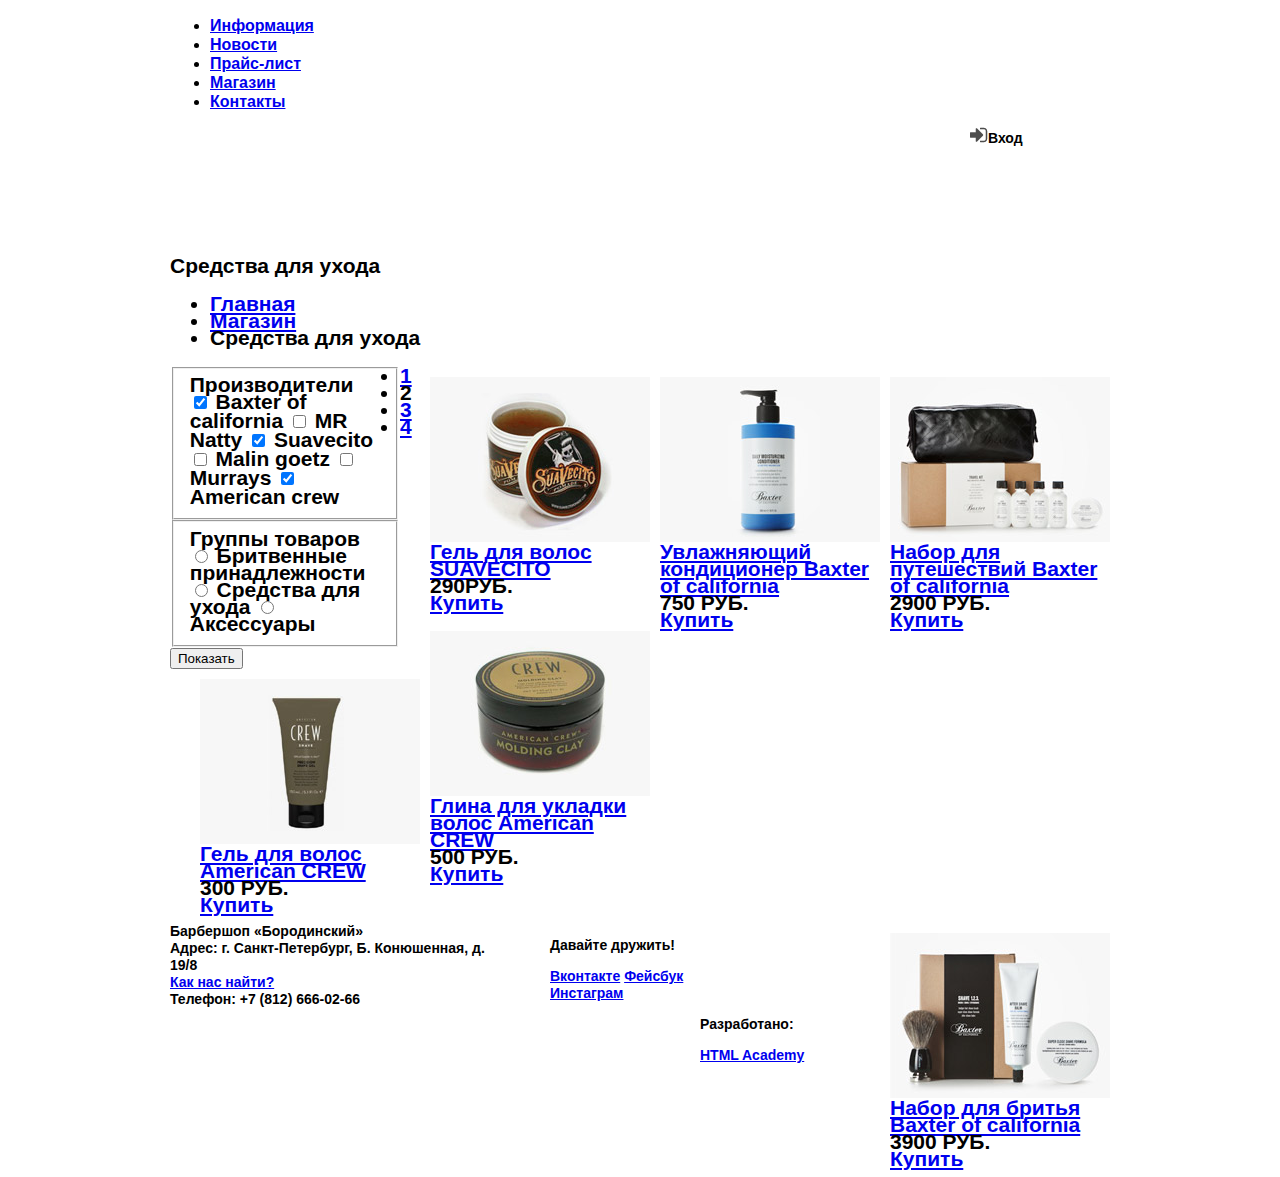
<file: Catalog.html>
<!DOCTYPE html>
<html lang="ru">
  <head>
    <meta charset="utf-8">
    <title>HTML Academy: Барбершоп</title>
    <link href="css/style.css" rel="stylesheet">
  </head>
  <body>
        <header class="main-header">
          <div class="container clearfix">
            <nav class="main-navigation">
              <ul>
                <li>
                  <a href="#">Информация</a>
                </li>
                <li>
                  <a href="#">Новости</a>
                </li>
                <li>
                  <a href="#">Прайс-лист</a>
                </li>
                <li>
                  <a href="#">Магазин</a>
                </li>
                <li>
                  <a href="#">Контакты</a>
                </li>
              </ul>
            </nav>
            <div class="user-block">
              <a class="login"><img src="img/icon-login.png" width="18" height="16" alt="login">Вход</a>
            </div>

        </header>

<!--Верхняя часть каталога-->
  <div class="container">
    <h2 class="catalog-title">Средства для ухода<h2>
      <ul class="breadcrumbs">
        <li><a href="#">Главная</a></li>
        <li><a href="#">Магазин</a></li>
        <li>Средства для ухода</li>
      </ul>

<!--Верхняя часть каталога-->

<!--Левая сторона с фильтрами-->
  <div class="catalog">
    <aside class="catalog-filter">
      <form action="" method="">
        <fieldset>
          <div class="filter-title">Производители</div>
            <input type="checkbox" id="ch1" checked>
            <label for="ch1">Baxter of california</label>
            <input type="checkbox" id="ch2">
            <label for="ch2">MR Natty</label>
            <input type="checkbox" id="ch3" checked>
            <label for="ch3">Suavecito</label>
            <input type="checkbox" id="ch4">
            <label for="ch4">Malin goetz</label>
            <input type="checkbox" id="ch1">
            <label for="ch5">Murrays</label>
            <input type="checkbox" id="ch6" checked>
            <label for="ch6">American crew</label>
        </fieldset>
        <fieldset>
          <div class="filter-title">Группы товаров</div>
            <input type="radio" id="rd1">
            <label for="rd1">Бритвенные принадлежности</label>
            <input type="radio" id="rd2">
            <label for="rd2">Средства для ухода</label>
            <input type="radio" id="rd3">
            <label for="rd3">Аксессуары</label>
        </fieldset>
        <button type="submit" class="btn">Показать</button>
      </form>
    </aside>
  </div>
<!--Левая сторона с фильтрами-->

<!--Картинки с товарами-->
  <article class="card">
    <a href="#" class="card-image">
      <img src="img/card1.jpg" width="220" height="165" alt="card1">
    </a>
    <div class="card-content">
      <a href="#" class="card-title">Набор для путешествий Baxter of california</a>
      <div class="price">
        <div>2900 РУБ.</div>
        <a href="#">Купить</a>
      </div>
    </div>
  </article>

  <article class="card">
    <a href="#" class="card-image">
      <img src="img/card2.jpg" width="220" height="165" alt="card2">
    </a>
    <div class="card-content">
      <a href="#" class="card-title">Увлажняющий кондиционер Baxter of california</a>
      <div class="price">
        <div>750 РУБ.</div>
        <a href="#">Купить</a>
      </div>
    </div>
  </article>

  <article class="card">
    <a href="#" class="card-image">
      <img src="img/card3.jpg" width="220" height="165" alt="card3">
    </a>
    <div class="card-content">
      <a href="#" class="card-title">Гель для волос SUAVECITO</a>
      <div class="price">
        <div>290РУБ.</div>
        <a href="#">Купить</a>
      </div>
    </div>
  </article>

  <article class="card">
    <a href="#" class="card-image">
      <img src="img/card4.jpg" width="220" height="165" alt="card4">
    </a>
    <div class="card-content">
      <a href="#" class="card-title">Глина для укладки волос American CREW</a>
      <div class="price">
        <div>500 РУБ.</div>
        <a href="#">Купить</a>
      </div>
    </div>
  </article>

  <article class="card">
    <a href="#" class="card-image">
      <img src="img/card5.jpg" width="220" height="165" alt="card5">
    </a>
    <div class="card-content">
      <a href="#" class="card-title">Гель для волос American CREW</a>
      <div class="price">
        <div>300 РУБ.</div>
        <a href="#">Купить</a>
      </div>
    </div>
  </article>

  <article class="card">
    <a href="#" class="card-image">
      <img src="img/card6.jpg" width="220" height="165" alt="card6">
    </a>
    <div class="card-content">
      <a href="#" class="card-title">Набор для бритья Baxter of california</a>
      <div class="price">
        <div>3900 РУБ.</div>
        <a href="#">Купить</a>
      </div>
    </div>
  </article>
<!--Картинки с товарами!-->

<!--Навигация по страницам-->
<ul class="pages">
  <li><a href="#">1</a></li>
  <li><a>2</a></li>
  <li><a href="#">3</a></li>
  <li><a href="#">4</a></li>
</ul>
<!--Навигация по страницам-->

  </div>
  </div> <!--Закрывает контейнер-->

    <footer class="main-footer">
      <div class="container">
        <section class="footer-contacts">
          Барбершоп «Бородинский»<br>
          Адрес: г. Санкт-Петербург, Б. Конюшенная, д. 19/8<br>
           <a href="#">Как нас найти?</a><br>
          Телефон: +7 (812) 666-02-66
         </section>
         <section class="footer-social">
          <p>Давайте дружить!</p>
            <a class="social-btn social-btn-vk" href="#">Вконтакте</a>
            <a class="social-btn social-btn-fb" href="#">Фейсбук</a>
           <a class="social-btn social-btn-inst" href="#">Инстаграм</a>
       </section>
       <section class="footer-copyright">
         <p>Разработано:</p>
           <a class="btn" href="https://htmlacademy.ru">HTML Academy</a>
       </section>
      </div>
    </footer>

  </body>
</html>
</file>
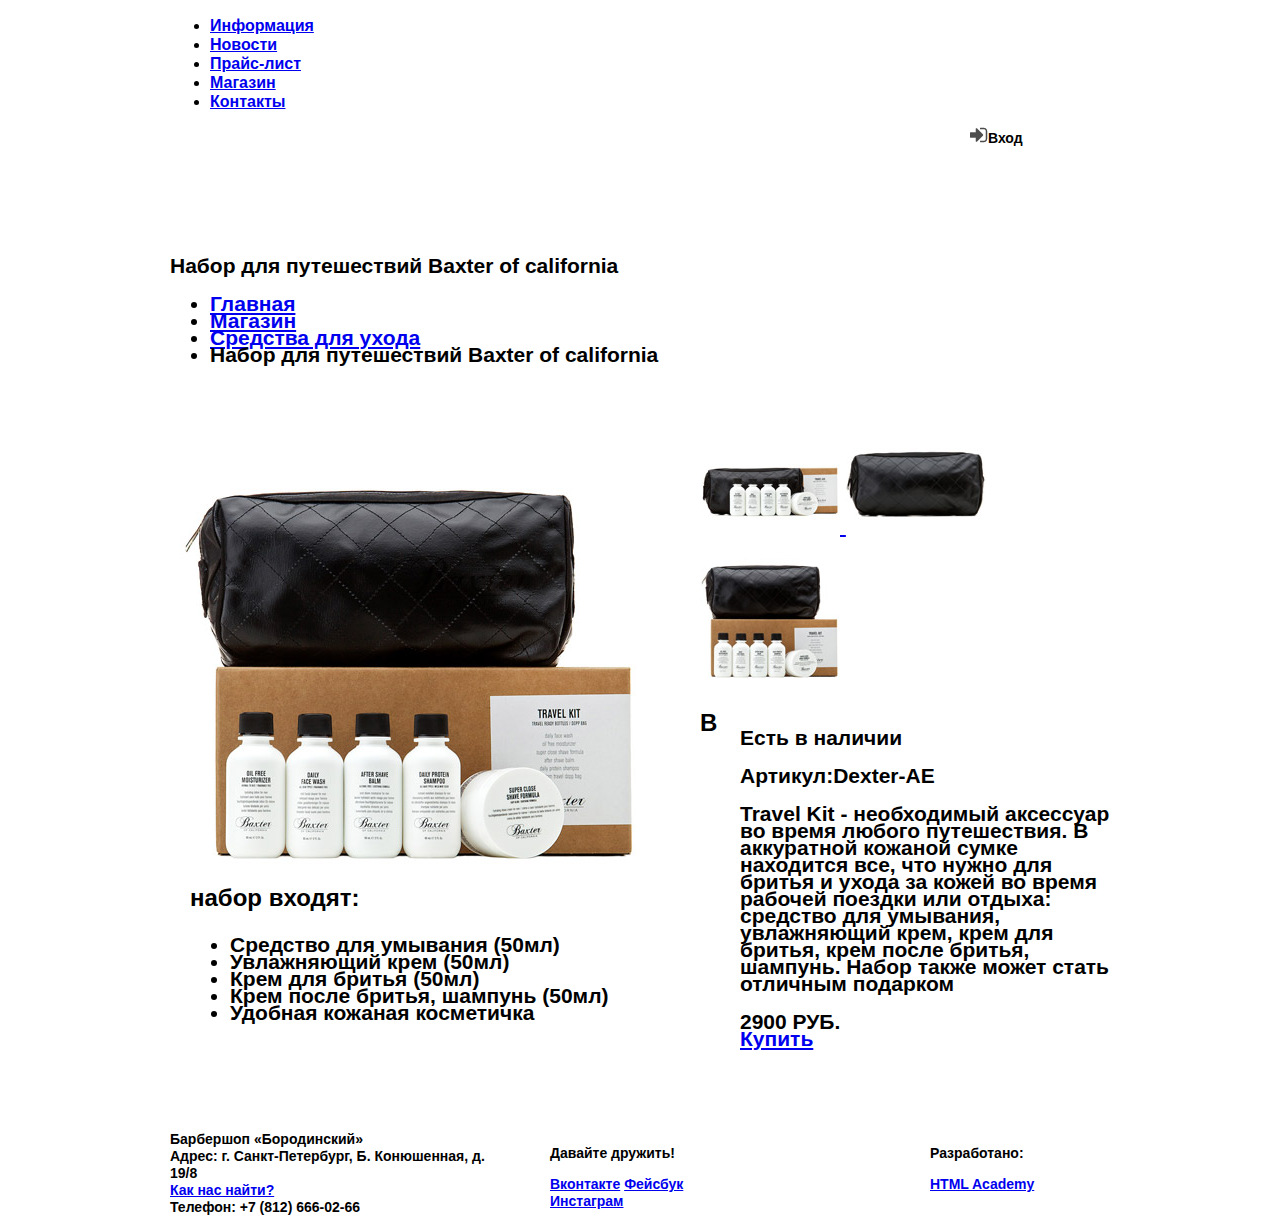
<file: item-details.html>
<!DOCTYPE html>
<html lang="ru">
  <head>
    <meta charset="utf-8">
    <title>HTML Academy: Барбершоп</title>
    <link href="css/style.css" rel="stylesheet">
  </head>
  <body>
    <header class="main-header">
      <div class="container clearfix">
        <nav class="main-navigation">
          <ul>
            <li>
            <a href="#">Информация</a>
            </li>
            <li>
            <a href="#">Новости</a>
            </li>
            <li>
            <a href="#">Прайс-лист</a>
            </li>
            <li>
            <a href="#">Магазин</a>
            </li>
            <li>
            <a href="#">Контакты</a>
            </li>
          </ul>
        </nav>
        <div class="user-block">
          <a class="login"><img src="img/icon-login.png" width="18" height="16" alt="login">Вход</a>
        </div>
    </header>

  <div class="container">
    <h2 class="catalog-title">Набор для путешествий Baxter of california<h2>
      <ul class="breadcrumbs">
        <li><a href="#">Главная</a></li>
        <li><a href="#">Магазин</a></li>
        <li><a href="#">Средства для ухода</a></li>
        <li><a>Набор для путешествий Baxter of california</a></li>
      </ul>

<div class="container">
  <div class="big-image">
    <img src="img/item-big.jpg" width="460" height="498" alt="Набор для путешествий">
  </div>
  <div class="preview-image">
    <a href="#">
    <img src="img/item-small.jpg" width="140" height="149" alt="Набор для путешествий">
    </a>
    <a href="#">
    <img src="img/item-small-2.jpg" width="140" height="149" alt="Косметичка">
    <a/>
    <a href="#">
    <img src="img/item-small-3.jpg" width="140" height="149" alt="Набор и косметичка">
    <a/>
  </div>

  <div class="container">
    <div class="item-description">
      <p>Есть в наличии</p>
      <span class="gray">Артикул:Dexter-AE</span>
      <p>Travel Kit - необходимый аксессуар во время любого
        путешествия. В аккуратной кожаной сумке находится  все, что
        нужно для бритья и ухода за кожей во время рабочей поездки
        или отдыха: средство для умывания, увлажняющий крем, крем
        для бритья, крем после бритья, шампунь. Набор также может
        стать отличным подарком</p>
      <div class="price">
        <div>2900 РУБ.</div>
          <a href="#">Купить</a>
      </div>
    </div>


  <h3>В набор входят:</h3>
    <ul>
      <li>Средство для умывания (50мл)</li>
      <li>Увлажняющий крем (50мл)</li>
      <li>Крем для бритья (50мл)</li>
      <li>Крем после бритья, шампунь (50мл)</li>
      <li>Удобная кожаная косметичка</li>
    </ul>

</div>
  </div>
    </div >
      </div>
    <footer class="main-footer">
      <div class="container">
        <section class="footer-contacts">
          Барбершоп «Бородинский»<br>
          Адрес: г. Санкт-Петербург, Б. Конюшенная, д. 19/8<br>
           <a href="#">Как нас найти?</a><br>
          Телефон: +7 (812) 666-02-66
         </section>
         <section class="footer-social">
          <p>Давайте дружить!</p>
            <a class="social-btn social-btn-vk" href="#">Вконтакте</a>
            <a class="social-btn social-btn-fb" href="#">Фейсбук</a>
           <a class="social-btn social-btn-inst" href="#">Инстаграм</a>
       </section>
       <section class="footer-copyright">
         <p>Разработано:</p>
           <a class="btn" href="https://htmlacademy.ru">HTML Academy</a>
       </section>
    </div>
</footer>

  </body>
</html>
</file>
<file: css/style.css>
body{
  font-size:14px;
  line-height:17px;
  color: black;
  font-weight: bold;
  font-family:"PTSans Narrow", "Arial", "sans-serif";
}
/*по файлу item-details.html*/
.main-navigation{
  width: 780px;
  min-height: 70px;
  font-size:16px;
  line-height:19px;
  color: black;
}

h3{
  font-size:24px;
  line-height:29px;
}

.main-header{
  min-height: 70px;
  margin-bottom: 60px;
}

.container{
  width: 940px;
  margin:0 auto;
  padding-left:10px;
  padding-right:10px;
}

.user-block {
  float: right;
  width: 140px;
  min-height: 70px;
}

.clearfix::after {
  content: "";
  clear: both;
  display: table;
}

.big-image{
  float: left;
  width: 460px;
  margin-right: 60px;
}

.item-description{
  float: right;
  width: 390px;
}

.main-footer{
  margin-top: 50px;
  padding-top: 60px;
  padding-bottom: 40px;
}

.footer-contacts{
  float: left;
  width: 320px;
  margin-right: 60px;
}

.footer-social{
  float: left;
  width: 180px;
}

.footer-copyright{
  float: right;
  width: 180px;
}
/*КОНЕЦ по файлу item-details.html*/

/*по файлу Catalog.html*/
.catalog{
  float: left;
  width: 230px;
}

.card{
  float: right;
  width: 210px;
  padding: 10px;
}

/*КОНЕЦ по файлу Catalog.html*/
</file>
